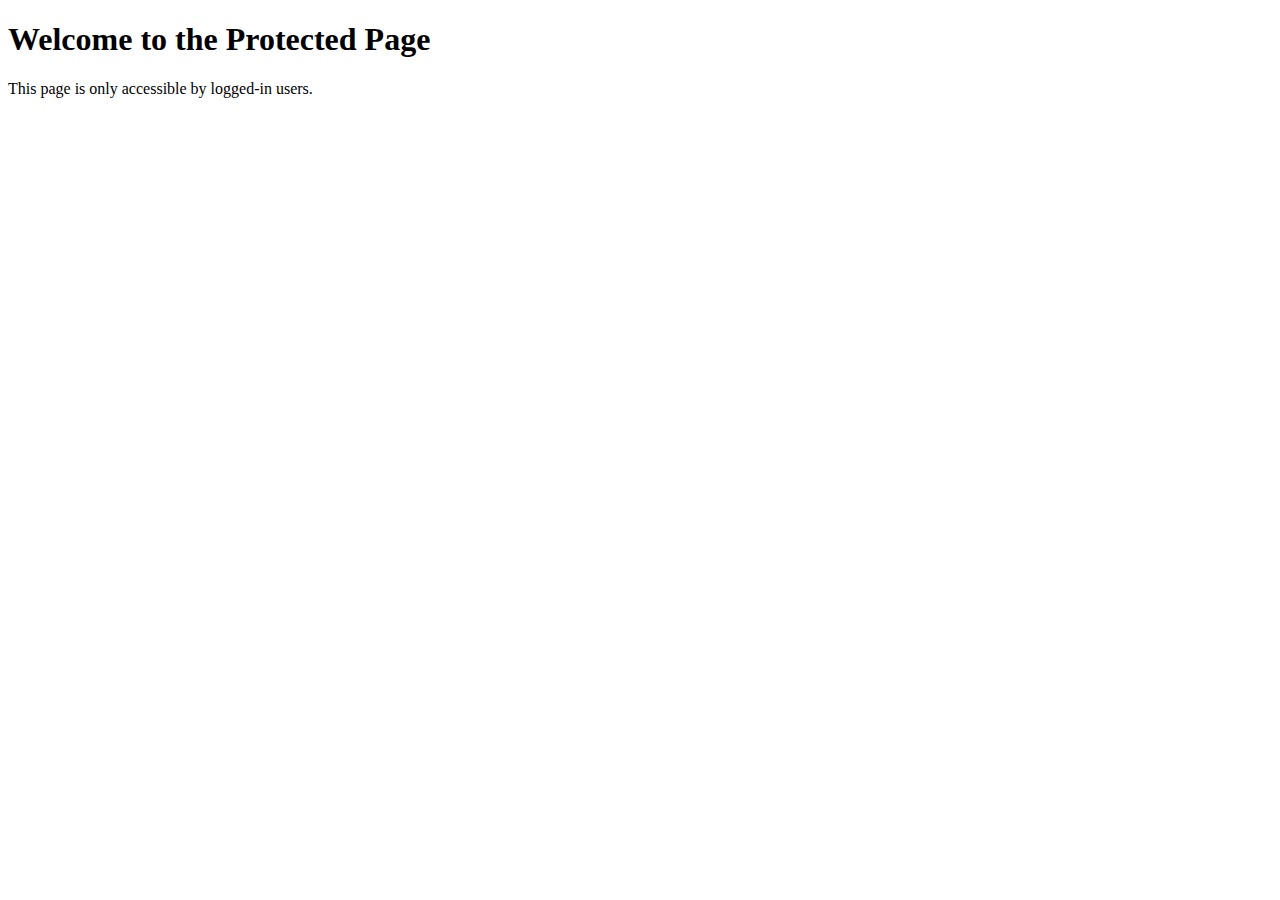
<file: Task/home/templates/home/my_template.html>
<!-- templates/your_app/my_template.html -->
<!DOCTYPE html>
<html>
<head>
    <title>My Protected Page</title>
</head>
<body>
    <h1>Welcome to the Protected Page</h1>
    <p>This page is only accessible by logged-in users.</p>
</body>
</html>
</file>
